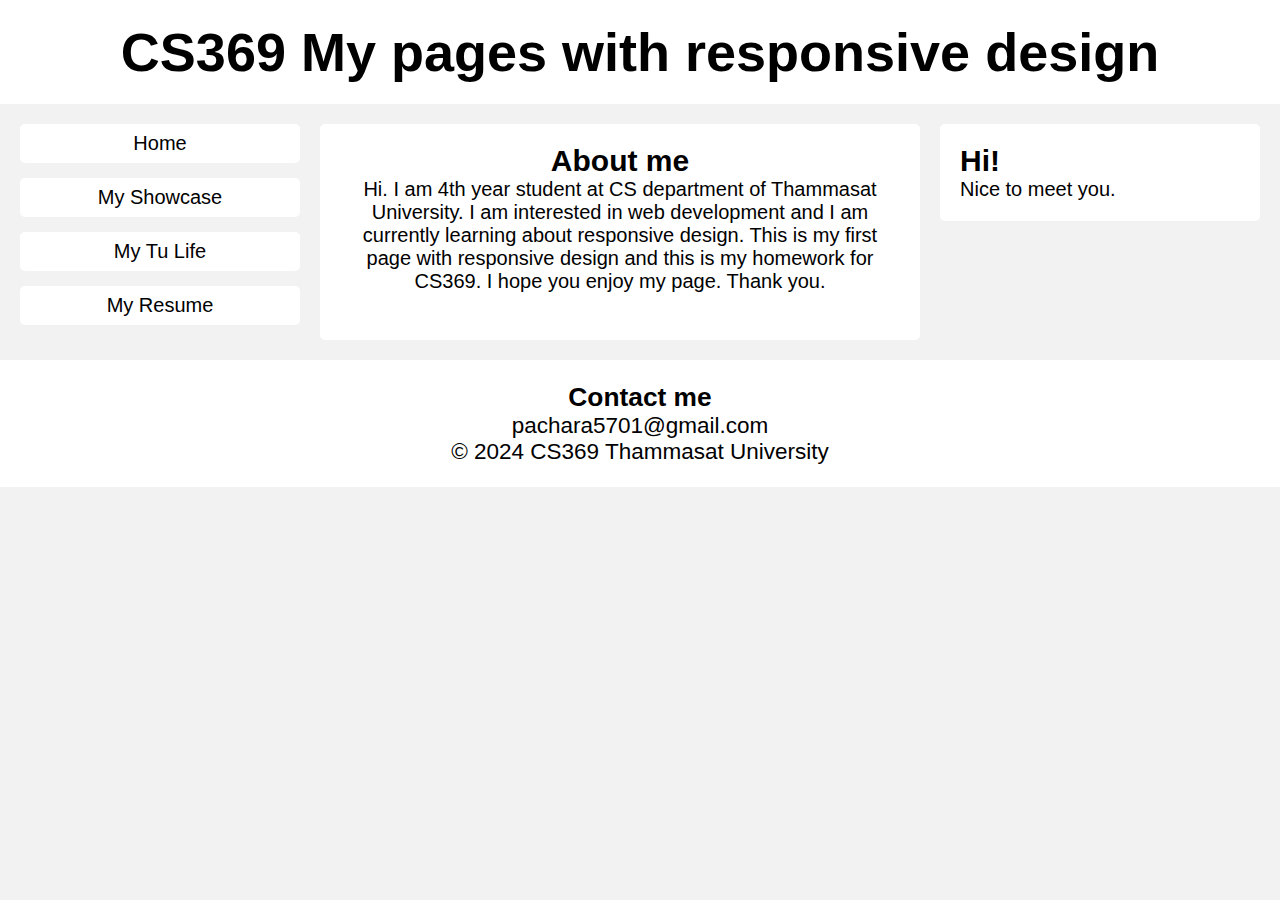
<file: index.html>
<!DOCTYPE html>
<html lang="en">

<head>
    <meta charset="UTF-8">
    <meta name="viewport" content="width=device-width, initial-scale=1.0">
    <link rel="stylesheet" href="./css/style.css">
    <title>CS369 My pages with responsive design</title>
</head>

<body>
    <header>
        <h1>CS369 My pages with responsive design</h1>
    </header>
    <section class="content">
        <div class="menu">
            <ul>
                <li><a href="index.html">Home</a></li>
                <li><a href="showcase.html">My Showcase</a></li>
                <li><a href="tulife.html">My Tu Life</a></li>
                <li><a href="resume.html">My Resume</a></li>
            </ul>
        </div>
        <div class="mainContent">
            <h1>About me</h1>
            <p>
                Hi. I am 4th year student at CS department of Thammasat University. I am interested in web development
                and
                I am currently learning about responsive design. This is my first page with responsive design and this
                is my
                homework for CS369. I hope you enjoy my page. Thank you.
            </p>
        </div>
        <div class="secondContent">
            <h1>Hi! </h1>
            <p>Nice to meet you. </p>
        </div>
    </section>
    </section>
    <footer>
        <h3>Contact me</h3>
        <p>pachara5701@gmail.com</p>
        <p>© 2024 CS369 Thammasat University</p>
    </footer>
</body>

</html>
</file>
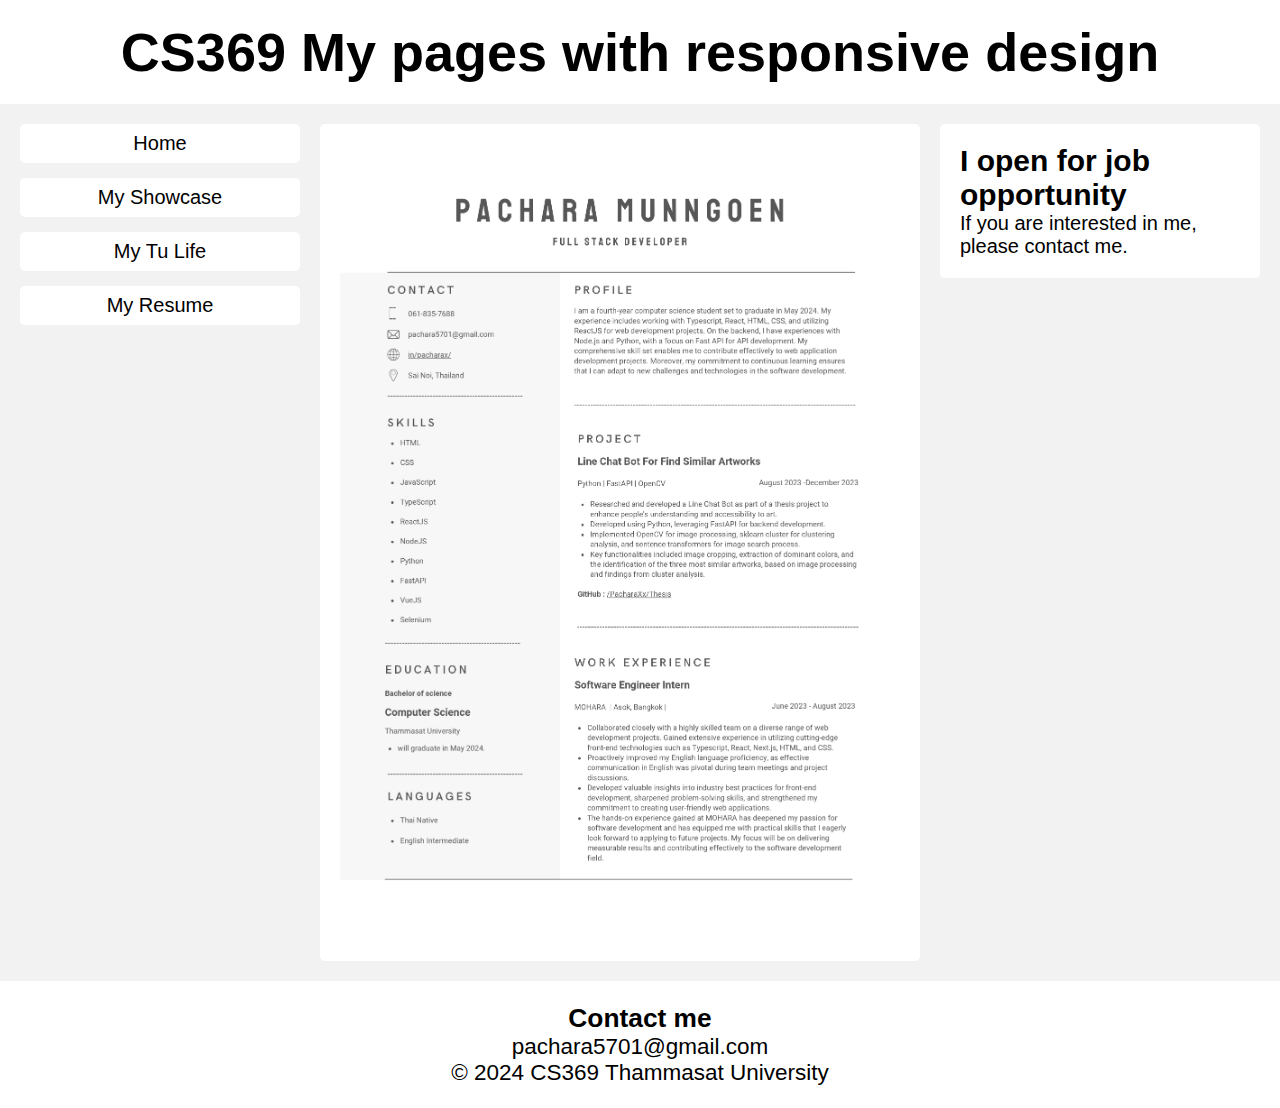
<file: resume.html>
<!DOCTYPE html>
<html lang="en">

<head>
    <meta charset="UTF-8">
    <meta name="viewport" content="width=device-width, initial-scale=1.0">
    <link rel="stylesheet" href="./css/style.css">
    <title>CS369 My pages with responsive design</title>
</head>

<body>
    <header>
        <h1>CS369 My pages with responsive design</h1>
    </header>
    <section class="content">
        <div class="menu">
            <ul>
                <li><a href="index.html">Home</a></li>
                <li><a href="showcase.html">My Showcase</a></li>
                <li><a href="tulife.html">My Tu Life</a></li>
                <li><a href="resume.html">My Resume</a></li>
            </ul>
        </div>
        <div class="mainContent">
            <img src="./images/resume.jpg" alt="resume" style="width: 100%;"> 
        </div>
        <div class="secondContent">
            <h1>I open for job opportunity</h1>
            <p>If you are interested in me, please contact me.</p>
        </div>
    </section>
    </section>
    <footer>
        <h3>Contact me</h3>
        <p>pachara5701@gmail.com</p>
        <p>© 2024 CS369 Thammasat University</p>
    </footer>
</body>

</html>
</file>
<file: css/style.css>
body {
    margin: 0;
    padding: 0;
    font-family: 'TH Sarabun New', sans-serif;
    background-color: #f2f2f2;
}

header {
    background-color: #ffffff;
    text-align: center;
    font-size: 3vmin;
    height: 3vh;
    display: flex;
    justify-content: center;
    align-items: center;
    color: #000;
    /* box-shadow: 0 0 10px 0 rgba(0, 0, 0, 0.1); */
    padding: 3%;
}

.content {
    padding: 20px;
    text-align: center;
    font-size: 20px;
    color: #000;
    display: flex;
    justify-content: space-around;
    gap: 20px; /* Added gap for spacing between grid items */
}

/* mobile */
@media screen and (max-width: 600px) {
    .content {
        display: block;
    }

    .mainContent h1,p{
        text-align: center;
    }

    .mainContent {
        margin-bottom: 0.9em !important;
    }

    iframe {
        width: 100%;
        height: 100%;
        border: none;
    }
    
    video {
        width: 100%;
        height: 100%;
        border: none;
    }
}

/* tablet */
@media screen and (min-width: 601px) and (max-width: 767px) {
    .content {
        width: auto;
        display: flex;
        justify-content: space-around;
        gap: 20px; /* Added gap for spacing between items */
        flex-wrap: wrap;
    }

    .menu {
        flex:1; /* Adjusted to flex: 1 for equal growth */
    }

    .mainContent {
        flex: 2; /* Adjusted to flex: 1 for equal growth */
    }

    .secondContent {
        flex-basis: 100%; /* Adjusted to flex-basis: 100% for full width */
    }

    iframe {
        width: 100%;
        border: none;
    }
    
    video {
        width: 50%;
        border: none;
    }
}

/* desktop */
@media screen and (min-width: 768px) {
    .content {
        width: auto;
        display: flex;
        justify-content: space-around;
        gap: 20px; /* Added gap for spacing between items */
    }

    .menu {
        flex: 1; /* Adjusted to flex: 1 for equal growth */
    }

    .mainContent {
        flex: 2; /* Adjusted to flex: 2 for more growth */
    }

    .secondContent {
        flex: 1; /* Adjusted to flex: 1 for equal growth */
    }
    
    video {
        width: 25%;
        border: none;
    }
}


aside{
    display: flex;
}

ul {
    list-style-type: none;
    padding: 0;
    margin: 0;
}

li {
    padding: 8px;
    margin-bottom: 15px;
    background-color: #ffffff;
    color: #000;
    font-size: 20px;
    text-align: center;
    border-radius: 5px;
    /* box-shadow: 0 0 10px 0 rgba(0, 0, 0, 0.1); */
    cursor: pointer;
    transition: transform 0.3s ease-in-out;
}

a {
    text-decoration: none;
    color: #000;
    display: block;
}

li:hover {
    /* bigger */
    transform: scale(1.05);
}

li:active {
    /* smaller */
    transform: scale(0.95);
}

.mainContent {
    background-color: #ffffff;
    color: #000;
    font-size: 20px;
    border-radius: 5px;
    /* box-shadow: 0 0 10px 0 rgba(0, 0, 0, 0.5); */
    padding: 20px;
    margin: 0;
}

.mainContent h1 {
    font-size: 30px;
    margin: 0;
}

.mainContent p {
    margin: 0;
}

.secondContent {
    background-color: #ffffff;
    color: #000;
    font-size: 20px;
    border-radius: 5px;
    /* box-shadow: 0 0 10px 0 rgba(0, 0, 0, 0.5); */
    padding: 20px;
    margin: 0;
    text-align: left;
    height: fit-content;
}

.secondContent h1 {
    font-size: 30px;
    margin: 0;
}

.secondContent p {
    margin: 0;
}

footer {
    background-color: #ffffff;
    text-align: center;
    font-size: 2.5vh;
    height: 3vh;
    display: flex;
    justify-content: center;
    align-items: center;
    color: #000;
    /* box-shadow: 0 0 10px 0 rgba(0, 0, 0, 0.1); */
    padding: 50px;
    flex-direction: column;
}

footer h3,p{
    margin: 0;
    padding: 0;
}
</file>
